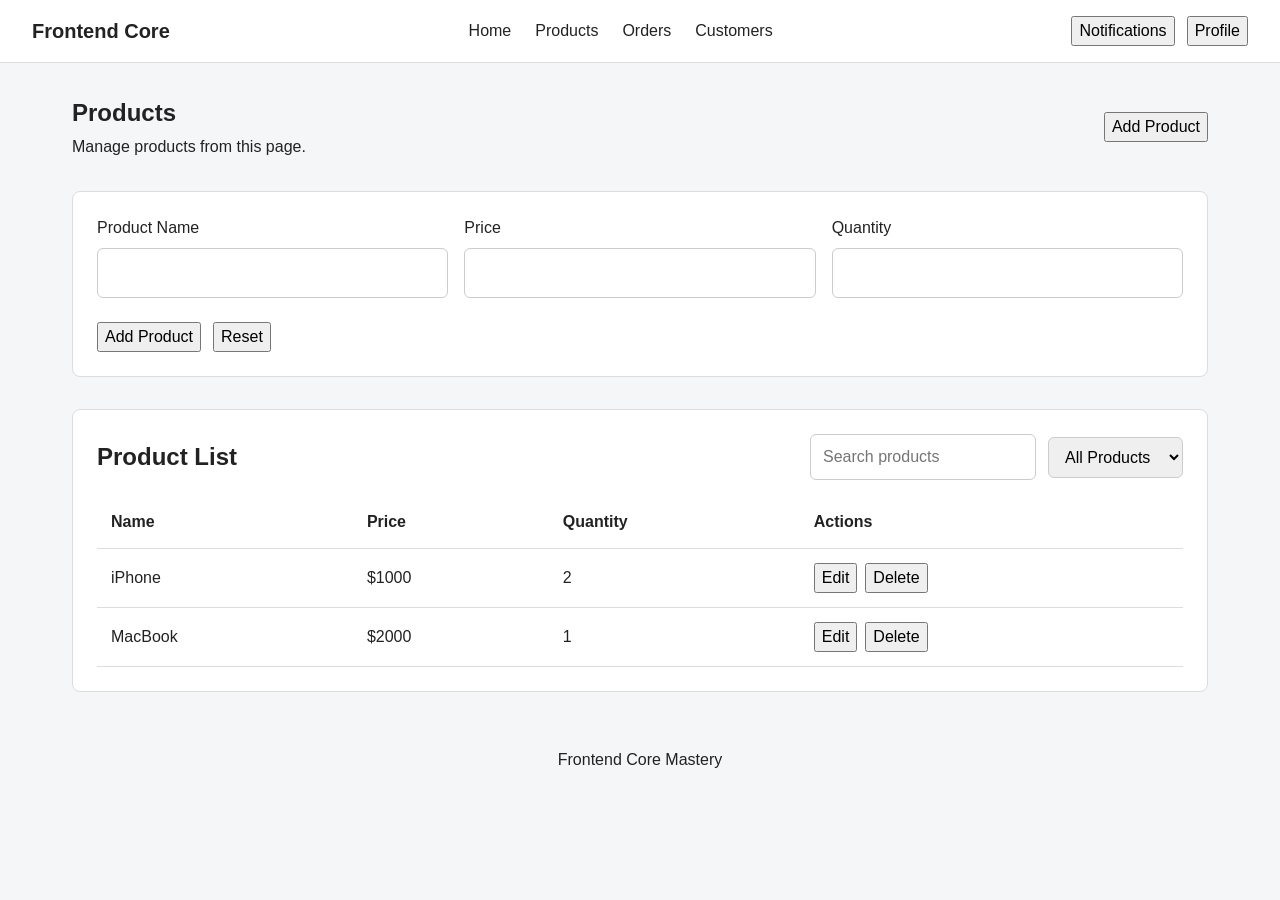
<file: index.html>
<!DOCTYPE html>

<html lang="en" dir="ltr">

<head>
    <meta charset="UTF-8">

    <meta
        name="viewport"
        content="width=device-width, initial-scale=1.0">

    <title>Frontend Core Mastery</title>

    <link rel="stylesheet" href="css/style.css">
</head>

<body>

    <header class="navbar">

        <div class="brand">
            Frontend Core
        </div>

        <nav class="nav-links">
            <a href="#">Home</a>
            <a href="#">Products</a>
            <a href="#">Orders</a>
            <a href="#">Customers</a>
        </nav>

        <div class="nav-actions">
            <button type="button">
                Notifications
            </button>

            <button type="button">
                Profile
            </button>
        </div>

    </header>


    <main class="page-container">

        <section class="products-section">

            <div class="section-header">

                <div>
                    <h1>Products</h1>

                    <p>
                        Manage products from this page.
                    </p>
                </div>

                <button type="button">
                    Add Product
                </button>

            </div>


            <form class="product-form">

                <div class="form-grid">

                    <div class="form-group">

                        <label for="productName">
                            Product Name
                        </label>

                        <input
                            id="productName"
                            name="productName"
                            class="form-control"
                            type="text"
                            required
                            minlength="2"
                            maxlength="100">

                    </div>


                    <div class="form-group">

                        <label for="price">
                            Price
                        </label>

                        <input
                            id="price"
                            name="price"
                            class="form-control"
                            type="number"
                            required
                            min="0"
                            step="0.01">

                    </div>


                    <div class="form-group">

                        <label for="quantity">
                            Quantity
                        </label>

                        <input
                            id="quantity"
                            name="quantity"
                            class="form-control"
                            type="number"
                            required
                            min="1">

                    </div>

                </div>


                <div class="form-actions">

                    <button type="submit">
                        Add Product
                    </button>

                    <button type="reset">
                        Reset
                    </button>

                </div>

            </form>


            <div class="table-section">

                <div class="table-header">

                    <h2>
                        Product List
                    </h2>

                    <div class="table-tools">

                        <input
                            type="search"
                            placeholder="Search products">

                        <select>
                            <option>
                                All Products
                            </option>

                            <option>
                                In Stock
                            </option>

                            <option>
                                Out of Stock
                            </option>
                        </select>

                    </div>

                </div>


                <div class="table-wrapper">

                    <table>

                        <thead>

                            <tr>
                                <th>Name</th>
                                <th>Price</th>
                                <th>Quantity</th>
                                <th>Actions</th>
                            </tr>

                        </thead>

                        <tbody id="productTable">

                            <tr data-product-id="1">

                                <td>
                                    iPhone
                                </td>

                                <td>
                                    $1000
                                </td>

                                <td>
                                    2
                                </td>

                                <td>

                                    <div class="row-actions">

                                        <button
                                            type="button"
                                            class="edit-button"
                                            data-product-id="1">
                                            Edit
                                        </button>

                                        <button
                                            type="button"
                                            class="delete-button"
                                            data-product-id="1">
                                            Delete
                                        </button>

                                    </div>

                                </td>

                            </tr>


                            <tr data-product-id="2">

                                <td>
                                    MacBook
                                </td>

                                <td>
                                    $2000
                                </td>

                                <td>
                                    1
                                </td>

                                <td>

                                    <div class="row-actions">

                                        <button
                                            type="button"
                                            class="edit-button"
                                            data-product-id="2">
                                            Edit
                                        </button>

                                        <button
                                            type="button"
                                            class="delete-button"
                                            data-product-id="2">
                                            Delete
                                        </button>

                                    </div>

                                </td>

                            </tr>

                        </tbody>

                    </table>

                </div>

            </div>

        </section>

    </main>


    <footer class="footer">

        <p>
            Frontend Core Mastery
        </p>

    </footer>


    <script src="js/app.js"></script>

</body>

</html>
</file>
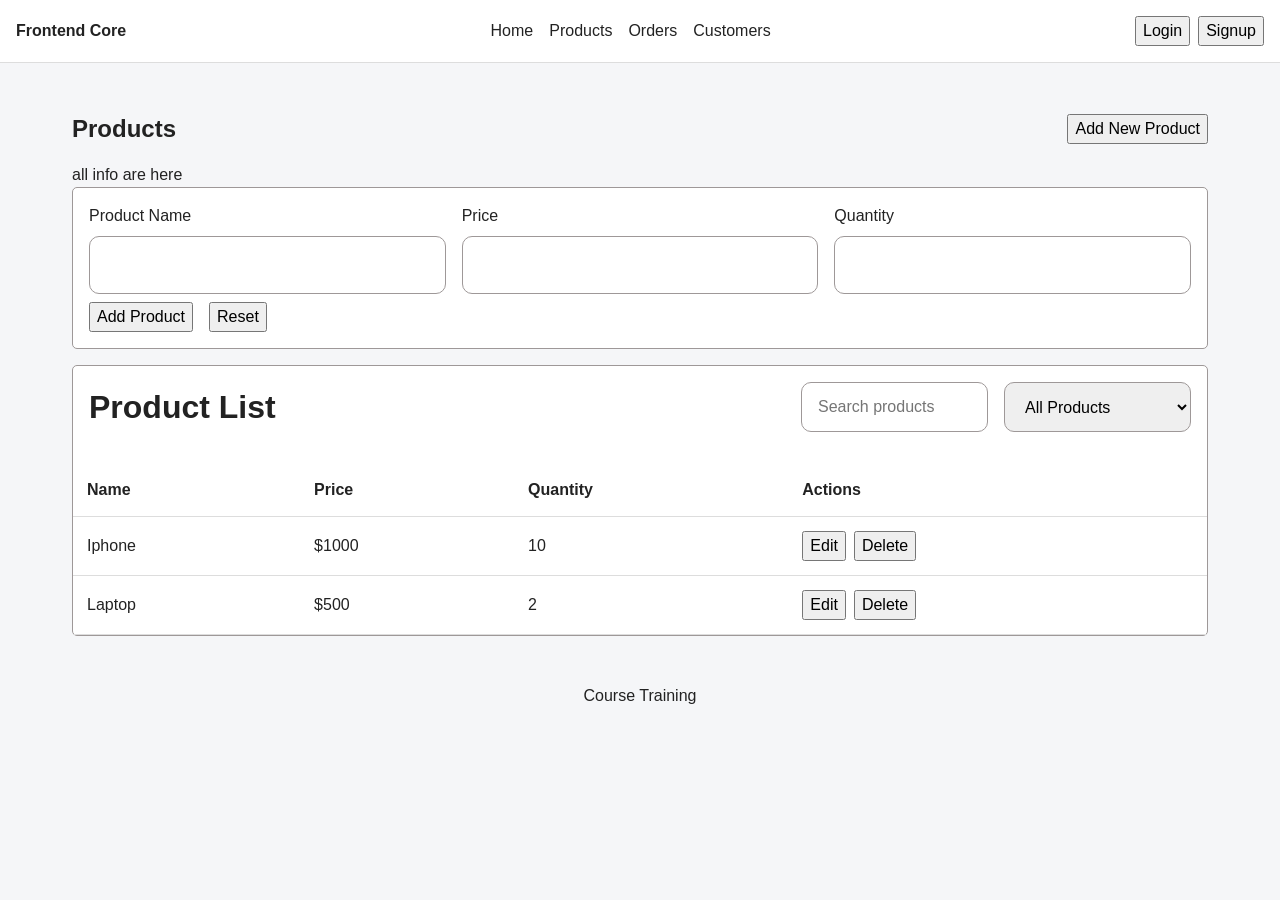
<file: training_index.html>
<!DOCTYPE html>

<html lang="en" dir="ltr">

<head>

    <meta charset="UTF-8">

    <meta name="viewport" content="width=device-width, initial-scale=1.0">

    <title>
        Frontend Core Mastery
    </title>

</head>


<body>


    <header>

        <div class="brand">
            Frontend Core
        </div>


        <nav class="nav-links">

            <a href="#">
                Home
            </a>

            <a href="#">
                Products
            </a>

            <a href="#">
                Orders
            </a>

            <a href="#">
                Customers
            </a>

        </nav>


        <div class="user-actions">

            <button type="button">
                Login
            </button>

            <button type="button">
                Signup
            </button>

        </div>

    </header>



    <main>


        <div class="page-header">


            <div class="first-row">

                <h1>
                    Products
                </h1>

                <button type="button" class="button-add-product">

                    Add New Product

                </button>

            </div>


            <p>
                all info are here
            </p>


        </div>



        <div class="form-container">


            <form id="productForm">


                <div class="first-row-form">


                    <div class="form-group">

                        <label for="productname">
                            Product Name
                        </label>

                        <input type="text" id="productname" name="productname" class="form-control" required>

                    </div>


                    <div class="form-group">

                        <label for="productprice">
                            Price
                        </label>

                        <input type="number" id="productprice" name="productprice" class="form-control" required
                            min="0">

                    </div>


                    <div class="form-group">

                        <label for="productQuantity">
                            Quantity
                        </label>

                        <input type="number" id="productQuantity" name="productQuantity" class="form-control" required
                            min="1">

                    </div>


                </div>



                <div class="second-row-form">

                    <button id="submitProductButton" type="submit">
                        Add Product
                    </button>

                    <button type="reset">
                        Reset
                    </button>

                </div>
            </form>


        </div>



        <div class="table-info">


            <div class="table-info-header">


                <h1>
                    Product List
                </h1>


                <div class="table-tools">


                    <input id="productSearch" type="search" placeholder="Search products">

                    <select id="productFilter">

                        <option value="all">
                            All Products
                        </option>

                        <option value="Iphone">
                            Iphone
                        </option>

                        <option value="Laptop">
                            Laptop
                        </option>

                    </select>


                </div>


            </div>

            <div class="table">
                <table>
                    <thead>
                        <tr>
                            <th>
                                Name
                            </th>

                            <th>
                                Price
                            </th>

                            <th>
                                Quantity
                            </th>

                            <th>
                                Actions
                            </th>

                        </tr>
                    </thead>
                    <tbody id="productTable">
                    </tbody>


                </table>
            </div>
        </div>
    </main>

    <footer>
        <p>
            Course Training
        </p>
    </footer>

    <script src="js/app.js"></script>

</body>

</html>


<style>
    /* =========================================
   Base
========================================= */

    *,
    *::before,
    *::after {
        box-sizing: border-box;
    }


    body {
        margin: 0;

        font-family:
            Arial,
            Helvetica,
            sans-serif;

        line-height: 1.5;

        background-color: #f5f6f8;

        color: #222;
    }


    button,
    input,
    select {
        font: inherit;
    }


    button {
        cursor: pointer;
    }


    a {
        color: inherit;

        text-decoration: none;
    }



    /* =========================================
   Header
========================================= */

    header {
        display: flex;

        align-items: center;

        justify-content: space-between;

        gap: 2rem;

        padding: 1rem;

        background-color: white;

        border-bottom:
            1px solid #ddd;
    }


    .brand {
        flex-shrink: 0;

        font-weight: 700;
    }


    .nav-links {
        display: flex;

        gap: 1rem;

        flex-wrap: wrap;
    }


    .user-actions {
        display: flex;

        gap: 0.5rem;
    }



    /* =========================================
   Main
========================================= */

    main {
        width: 100%;

        max-width: 1200px;

        margin-inline: auto;

        padding: 2rem;
    }



    /* =========================================
   Page Header
========================================= */

    .page-header {
        display: flex;

        flex-direction: column;
    }


    .first-row {
        display: flex;

        align-items: center;

        justify-content: space-between;

        gap: 1rem;
    }


    .first-row h1 {
        font-size: 1.5rem;
    }


    .page-header p {
        margin: 0;
    }



    /* =========================================
   Form
========================================= */

    .form-container {
        display: flex;

        flex-direction: column;

        gap: 1rem;

        padding: 1rem;

        border:
            0.5px solid rgb(158, 152, 152);

        border-radius:
            5px;

        background-color:
            white;
    }


    .first-row-form {
        display: flex;

        flex-direction: row;

        gap: 1rem;
    }


    .form-group {
        flex: 1;
    }


    .form-group label {
        display: block;

        margin-block-end:
            0.5rem;
    }


    .form-control {
        width: 100%;

        padding: 1rem;

        border:
            0.5px solid rgb(158, 152, 152);

        border-radius:
            10px;
    }


    .second-row-form {
        display: flex;

        flex-direction: row;

        gap: 1rem;

        margin-block-start:
            0.5rem;
    }



    /* =========================================
   Table Container
========================================= */

    .table-info {
        display: flex;

        flex-direction: column;

        gap: 1rem;

        margin-block-start:
            1rem;

        border:
            0.5px solid rgb(158, 152, 152);

        border-radius:
            5px;

        background-color:
            white;
    }



    /* =========================================
   Table Header / Tools
========================================= */

    .table-info-header {
        display: flex;

        flex-direction: row;

        align-items: center;

        justify-content: space-between;

        gap: 1rem;

        padding: 1rem;
    }


    .table-info-header h1 {
        margin: 0;
    }


    .table-tools {
        display: flex;

        flex-direction: row;

        gap: 1rem;
    }


    .table-tools input,
    .table-tools select {
        width: 100%;

        padding:
            0.75rem 1rem;

        border:
            0.5px solid rgb(158, 152, 152);

        border-radius:
            10px;
    }



    /* =========================================
   Table
========================================= */

    .table {
        width: 100%;

        overflow-x: auto;
    }


    table {
        width: 100%;

        min-width: 700px;

        border-collapse: collapse;
    }


    th,
    td {
        padding:
            0.875rem;

        text-align:
            start;

        border-bottom:
            1px solid #ddd;
    }


    .td-actions {
        display: flex;

        align-items: center;

        gap: 0.5rem;
    }



    /* =========================================
   Footer
========================================= */

    footer {
        text-align: center;
    }



    /* =========================================
   Tablet
========================================= */

    @media (max-width: 900px) {


        header {
            flex-wrap: wrap;
        }


        .nav-links {
            width: 100%;

            justify-content: center;
        }


        .table-info-header {
            flex-direction: column;

            align-items: stretch;
        }


        .table-tools {
            width: 100%;
        }


        .table-tools input {
            flex: 1;
        }


    }



    /* =========================================
   Mobile
========================================= */

    @media (max-width: 640px) {


        header {
            flex-direction: column;

            align-items: stretch;

            gap: 1rem;
        }


        .nav-links {
            width: 100%;

            justify-content: flex-start;
        }


        .user-actions {
            width: 100%;
        }


        .user-actions button {
            flex: 1;
        }


        main {
            padding: 1rem;
        }


        .first-row {
            flex-direction: column;

            align-items: stretch;

            gap: 0.75rem;
        }


        .button-add-product {
            width: 100%;
        }


        .first-row-form {
            flex-direction: column;
        }


        .second-row-form button {
            flex: 1;
        }


        .table-tools {
            flex-direction: column;
        }


        .table-tools input,
        .table-tools select {
            width: 100%;
        }


    }
</style>
</file>
<file: css/style.css>
/* rem = px, em also = px but we will use rem alot
1rem    = 16px
0.5rem  = 8px
0.75rem = 12px
1.5rem  = 24px
2rem    = 32px
3rem    = 48px
*/

/*>>>>>>>>>>>>>>>>>>>>>>>>>>>>>>>>>>*/

/*
px
→ precise dimensions/borders/some spacing

rem
→ typography and scalable spacing

%
→ relative to containing layout

vw / vh / dvh
→ relative to viewport

fr
→ Grid proportions (Stage 3)
*/

/*>>>>>>>>>>>>>>>>>>>>>>>>>>>>>>>>>>*/

/*
display: none
→ gone from layout

visibility: hidden
→ invisible, space remains

opacity: 0
→ transparent, box remains
*/

/*>>>>>>>>>>>>>>>>>>>>>>>>>>>>>>>>>>*/

/*
justify-content
align-items
gap
flex-direction
flex-wrap

justify-content
        ↓
MAIN AXIS

align-items
        ↓
CROSS AXIS

usually belong to the container.

Properties like:
flex-grow
flex-shrink
flex-basis
align-self

belong to the children of the container(items).
*/

/*>>>>>>>>>>>>>>>>>>>>>>>>>>>>>>>>>>*/

/* ================================
   Base
================================ */

*,
*::before,
*::after {
    box-sizing: border-box;
}


body {
    margin: 0;

    font-family:
        Arial,
        Helvetica,
        sans-serif;

    line-height: 1.5;

    background-color: #f5f6f8;
    color: #222;
}


button,
input,
select,
textarea {
    font: inherit;
}


button {
    cursor: pointer;
}


a {
    color: inherit;
    text-decoration: none;
}


/* ================================
   Navbar
================================ */

.navbar {
    display: flex;

    align-items: center;
    justify-content: space-between;

    gap: 2rem;

    padding: 1rem 2rem;

    background-color: white;

    border-bottom:
        1px solid #ddd;
}


.brand {
    font-size: 1.25rem;
    font-weight: 700;

    flex-shrink: 0;
}


.nav-links {
    display: flex;

    align-items: flex-center;

    gap: 1.5rem;
}


.nav-actions {
    display: flex;

    align-items: center;

    gap: 0.75rem;

    flex-shrink: 0;
}


/* ================================
   Main Container
================================ */

.page-container {
    width: 100%;

    max-width: 1200px;

    margin-inline: auto;

    padding: 2rem;
}


/* ================================
   Products Section
================================ */

.products-section {
    display: flex;

    flex-direction: column;

    gap: 2rem;
}


/* ================================
   Section Header
================================ */

.section-header {
    display: flex;

    align-items: center;
    justify-content: space-between;

    gap: 1.5rem;
}


.section-header h1 {
    margin:
        0 0 0.25rem;
}


.section-header p {
    margin: 0;
}


/* ================================
   Product Form
================================ */

.product-form {
    display: flex;

    flex-direction: column;

    gap: 1.5rem;

    padding: 1.5rem;

    background-color: white;

    border:
        1px solid #ddd;

    border-radius:
        0.5rem;
}


.form-grid {
    display: grid;

    grid-template-columns:
        repeat(3, 1fr);

    gap: 1rem;
}


.form-group {
    display: flex;

    flex-direction: column;

    gap: 0.5rem;
}


.form-control {
    width: 100%;

    padding:
        0.75rem 1rem;

    border:
        1px solid #ccc;

    border-radius:
        0.375rem;
}


.form-actions {
    display: flex;

    align-items: center;

    gap: 0.75rem;
}


/* ================================
   Table Section
================================ */

.table-section {
    display: flex;

    flex-direction: column;

    gap: 1rem;

    padding: 1.5rem;

    background-color: white;

    border:
        1px solid #ddd;

    border-radius:
        0.5rem;
}


.table-header {
    display: flex;

    align-items: center;
    justify-content: space-between;

    gap: 1rem;
}


.table-header h2 {
    margin: 0;
}


.table-tools {
    display: flex;

    align-items: center;

    gap: 0.75rem;
}


.table-tools input,
.table-tools select {
    padding:
        0.625rem 0.75rem;

    border:
        1px solid #ccc;

    border-radius:
        0.375rem;
}


/* ================================
   Table
================================ */

.table-wrapper {
    width: 100%;

    overflow-x: auto;
}


table {
    width: 100%;

    border-collapse:
        collapse;
}


th,
td {
    padding: 0.875rem;

    text-align: start;

    border-bottom:
        1px solid #ddd;
}


.row-actions {
    display: flex;

    align-items: center;

    gap: 0.5rem;
}


/* ================================
   Footer
================================ */

.footer {
    padding: 1.5rem 2rem;

    text-align: center;
}


.footer p {
    margin: 0;
}
</file>
